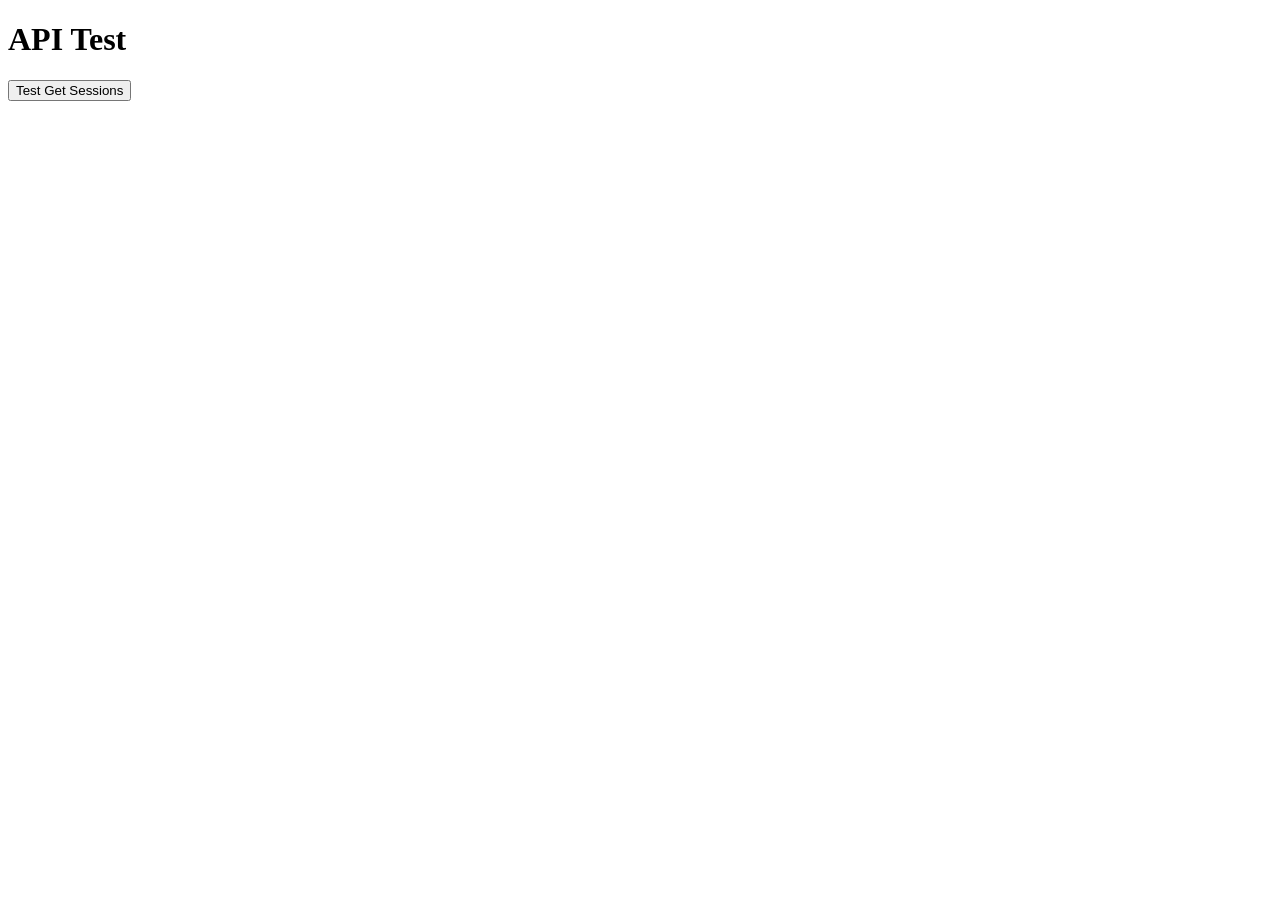
<file: frontend/test-api.html>
<!DOCTYPE html>
<html>
<head>
    <title>API Test</title>
</head>
<body>
    <h1>API Test</h1>
    <button onclick="testAPI()">Test Get Sessions</button>
    <div id="result"></div>

    <script>
        async function testAPI() {
            const resultDiv = document.getElementById('result');
            resultDiv.innerHTML = 'Testing...';
            
            try {
                console.log('Testing API call...');
                const response = await fetch('http://127.0.0.1:5000/get_sessions');
                console.log('Response status:', response.status);
                
                if (!response.ok) {
                    throw new Error(`HTTP error! status: ${response.status}`);
                }
                
                const data = await response.json();
                console.log('API Data:', data);
                
                resultDiv.innerHTML = `
                    <h3>Success! Found ${data.data ? data.data.length : 0} sessions</h3>
                    <pre>${JSON.stringify(data, null, 2)}</pre>
                `;
            } catch (error) {
                console.error('API Error:', error);
                resultDiv.innerHTML = `
                    <h3 style="color: red;">Error: ${error.message}</h3>
                `;
            }
        }
    </script>
</body>
</html>
</file>
